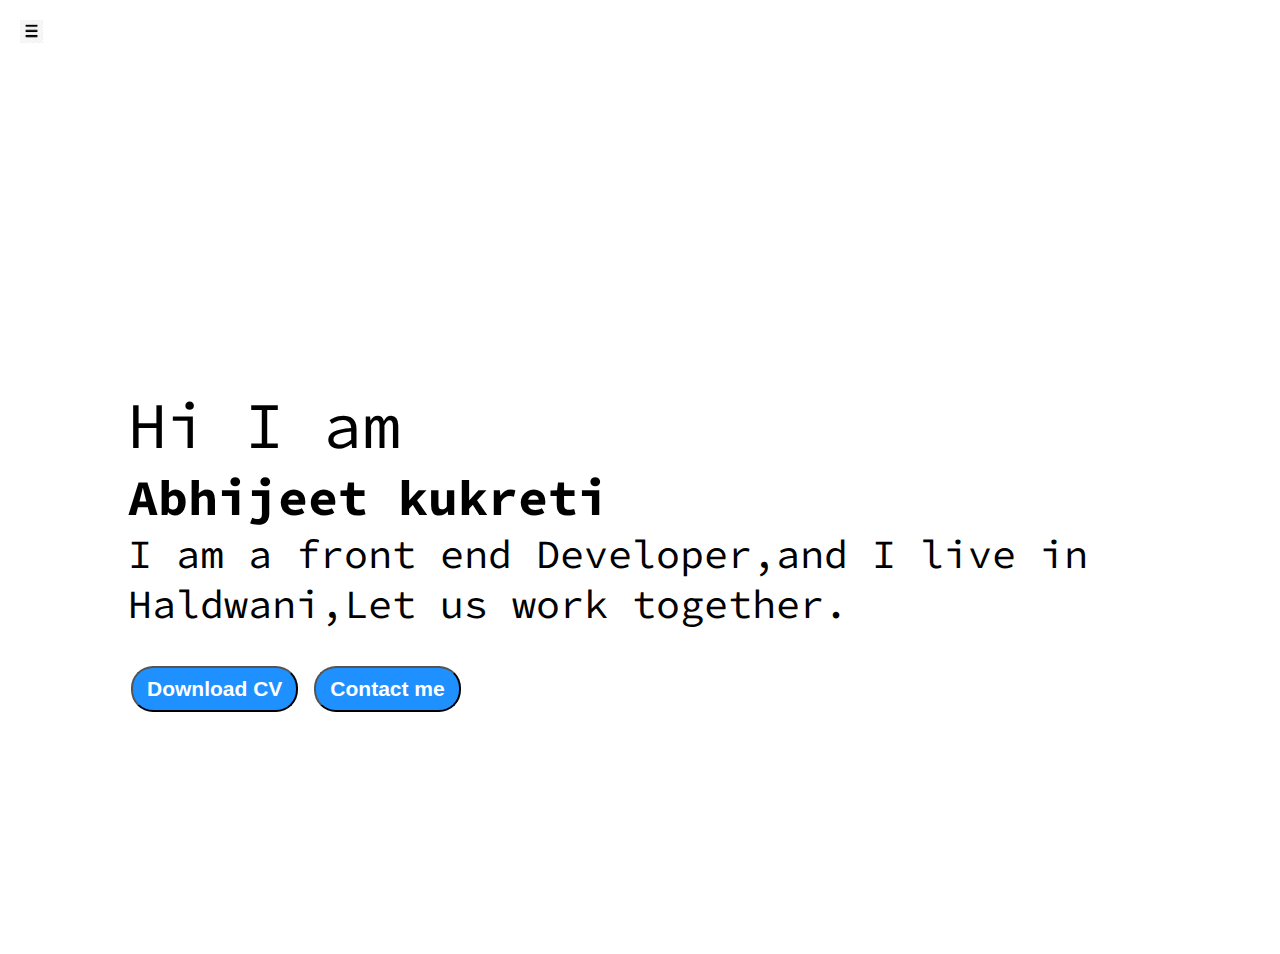
<file: code access/index.html>
<!DOCTYPE html>
<html lang="en">
<head>
    <meta charset="UTF-8">
    <meta http-equiv="X-UA-Compatible" content="IE=edge">
    <meta name="viewport" content="width=device-width, initial-scale=1.0">
    <title>Document</title>
    <link rel="stylesheet" href="style.css">
</head>
<body>
    <div class="container">

    <div class="sidebar sidebargo">
        
        <nav>
            <ul>
                <li><a href="/">Home</a></li>
                <li><a href="/intro.html">My intro</a></li>
                <li><a href="/services.html">Services</a></li>
                <li><a href="/blog.html">Blog</a></li>
                <li><a href="/contact.html">Contact Me</a></li>

            </ul>
        </nav>
</div>
   <div class="main">
    <div class="hamburger">
        <img class="menu" src="menu.png" alt="" width="23">
        <img class="cross" src="cross.png" alt="" width="23">
    </div>
      <div class="infoContainer">
        <div class="devInfo">
            <div class="hello">Hi I am</div>
            <div class="name">Abhijeet kukreti</div>
            <div class="more about">I am a front end Developer,and I live in Haldwani,Let us work together. </div>
            <div class="buttons">
                <a href="/cv.txt" target="_blank">
                <button class="btn">Download CV</button></a>
                <a href="/contact.html"><button class="btn"> Contact me </button></a>
            </div>
        </div>
        <div class="devpic"><img src="dev2.png" alt="abhijeet kukreti"></div>
         
      </div>
   </div>
</div> 
<script src="script.js"></script>  
</body>
</html>
</file>
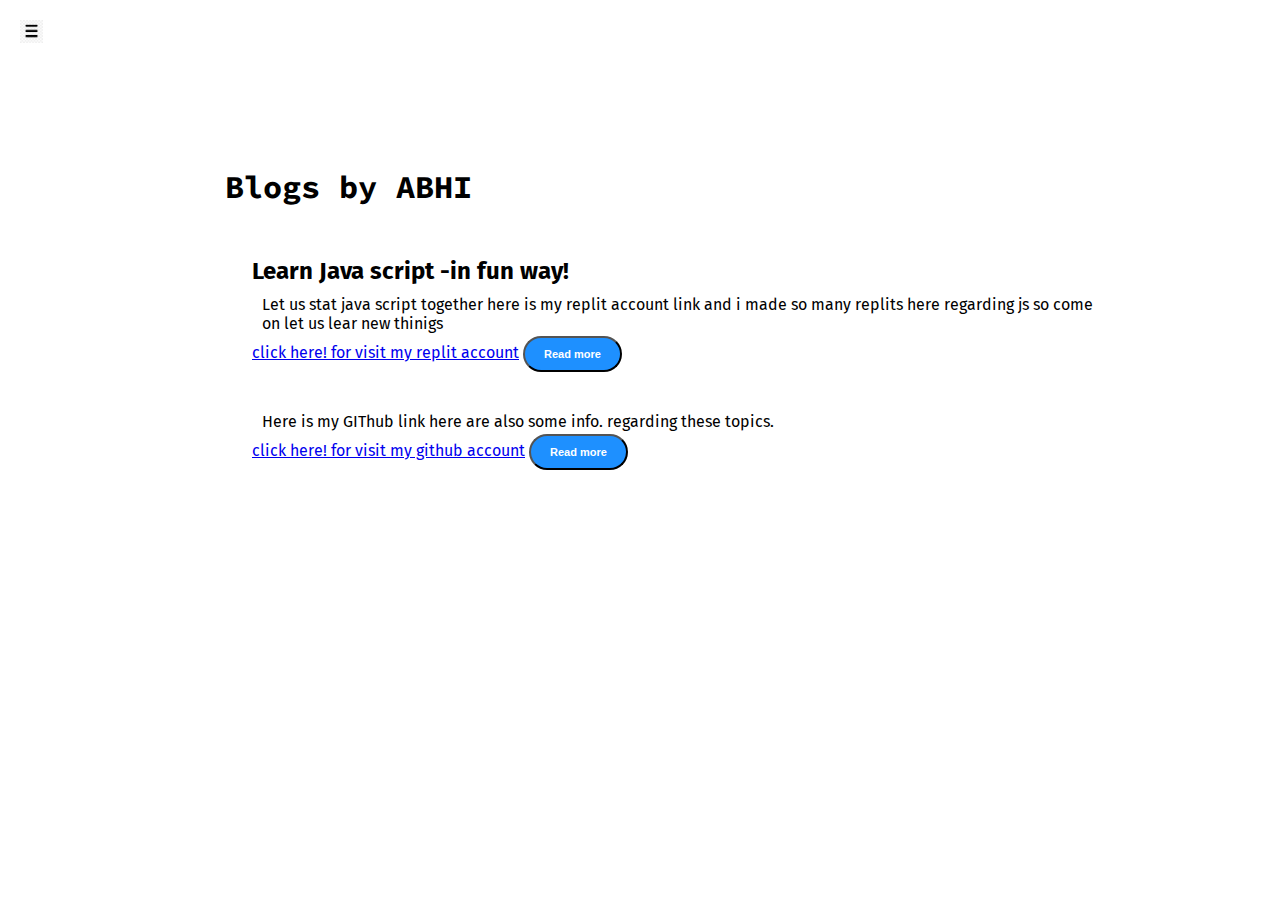
<file: code access/blog.html>
<!DOCTYPE html>
<html lang="en">
<head>
    <meta charset="UTF-8">
    <meta http-equiv="X-UA-Compatible" content="IE=edge">
    <meta name="viewport" content="width=device-width, initial-scale=1.0">
    <title>Document</title>
    <link rel="stylesheet" href="style.css">
</head>
<body>
    <div class="container">

        <div class="sidebar sidebargo">
            
            <nav>
                <ul>
                
                    <li><a href="/">Home</a></li>
                    <li><a href="/intro.html">My intro</a></li>
                    <li><a href="/services.html">Services</a></li>
                    <li><a href="/blog.html">Blog</a></li>
                    <li><a href="/contact.html">Contact Me</a></li>


                </ul>
            </nav>
        </div>
        <div class="main">
            <div class="hamburger">
                <img class="menu" src="menu.png" alt="" width="23">
                <img class="cross" src="cross.png" alt="" width="23">
            </div>
            <div class ="blogcontainer">
                <h1>Blogs by ABHI</h1>
                <div class="blogitem">
                    <h2>Learn Java script -in fun way!</h2>
                    <p>Let us stat java script together here is my replit account link and i made so many replits here regarding js so come on let us lear new thinigs</p>
                    <a href="https://replit.com/@AbhiKukrety"target="_balnk">click here! for visit my replit account</a>
                    <button class="btn btn-sm">Read more</button> 
                </div>
                <div class="blogitem">
                    
                    <p>Here is my GIThub link here are also some info. regarding these topics.</p>
                    <a href="https://github.com/abhikukreti/java-answers.git"target="_blank">click here! for visit my github account</a>
                    <button class="btn btn-sm">Read more</button> 
                </div>
            
            </div>
        </div>
    </div> 
<script src="script.js"></script>   
</body>
</html>
</file>
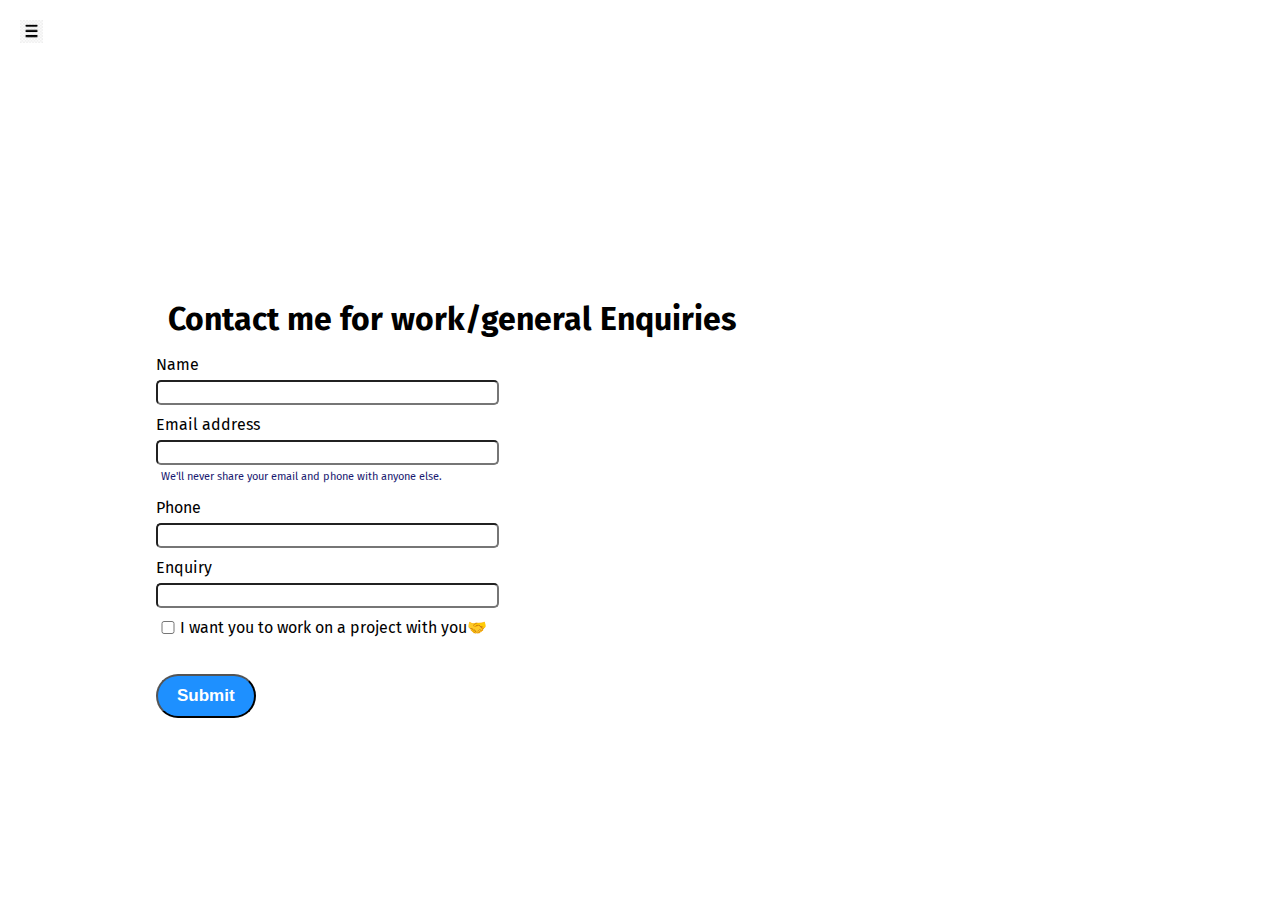
<file: code access/contact.html>
<!DOCTYPE html>
<html lang="en">
<head>
    <meta charset="UTF-8">
    <meta http-equiv="X-UA-Compatible" content="IE=edge">
    <meta name="viewport" content="width=device-width, initial-scale=1.0">
    <title>Document</title>
    <link rel="stylesheet" href="style.css">
</head>
<body>
<div class="container">

    <div class="sidebar sidebargo"> 
        
        <nav>
            <ul>
                <li><a href="/">Home</a></li>
                <li><a href="/intro.html">My intro</a></li>
                <li><a href="/services.html">Services</a></li>
                <li><a href="/blog.html">Blog</a></li>
                <li><a href="/contact.html">Contact Me</a></li>


            </ul>
        </nav>
    </div>
    <div class="main">
          <div class="hamburger">
            <img class="menu" src="menu.png" alt="" width="23">
            <img class="cross" src="cross.png" alt="" width="23">
          </div>
          <div class = "contactform">
            <h1>Contact me for work/general Enquiries</h1>
            <form>
                <div class="mb-3">
                  <label for="clientEmail1" class="form-label">Name</label>
                  <input type="name" class="form-control" id="clientEmail1" aria-describedby="emailHelp">
                 </div>
                <div class="mb-3">
                  <label for="clientEmail1" class="form-label">Email address</label>
                  <input type="email" class="form-control" id="clientEmail1" aria-describedby="emailHelp">
                  <div id="emailHelp" class="form-text">We'll never share your email and phone with anyone else.</div>
                </div>
                <div class="mb-3">
                  <label for="clientphone" class="form-label">Phone</label>
                  <input type="phone" class="form-control" id="clientphone">
                </div>
                <div class="mb-3">
                  <label for="clientEmail1" class="form-label">Enquiry</label>
                  <input type="name" class="form-control" id="clientEmail1" aria-describedby="emailHelp">
                 </div>
                <div class="mb-3" id="form-check">
                  <input type="checkbox" class="form-check-input" id="isclient">
                  <label class="form-check-label" for="isclient">I want you to work on a project with you🤝</label>
                </div><div class="buttons"></div>
                <button type="submit" class="btn btn-sm1">Submit</button>
              </form> 
          </div>
    </div>
</div>
<script src="script.js"></script>      
</body>
</html>
</file>
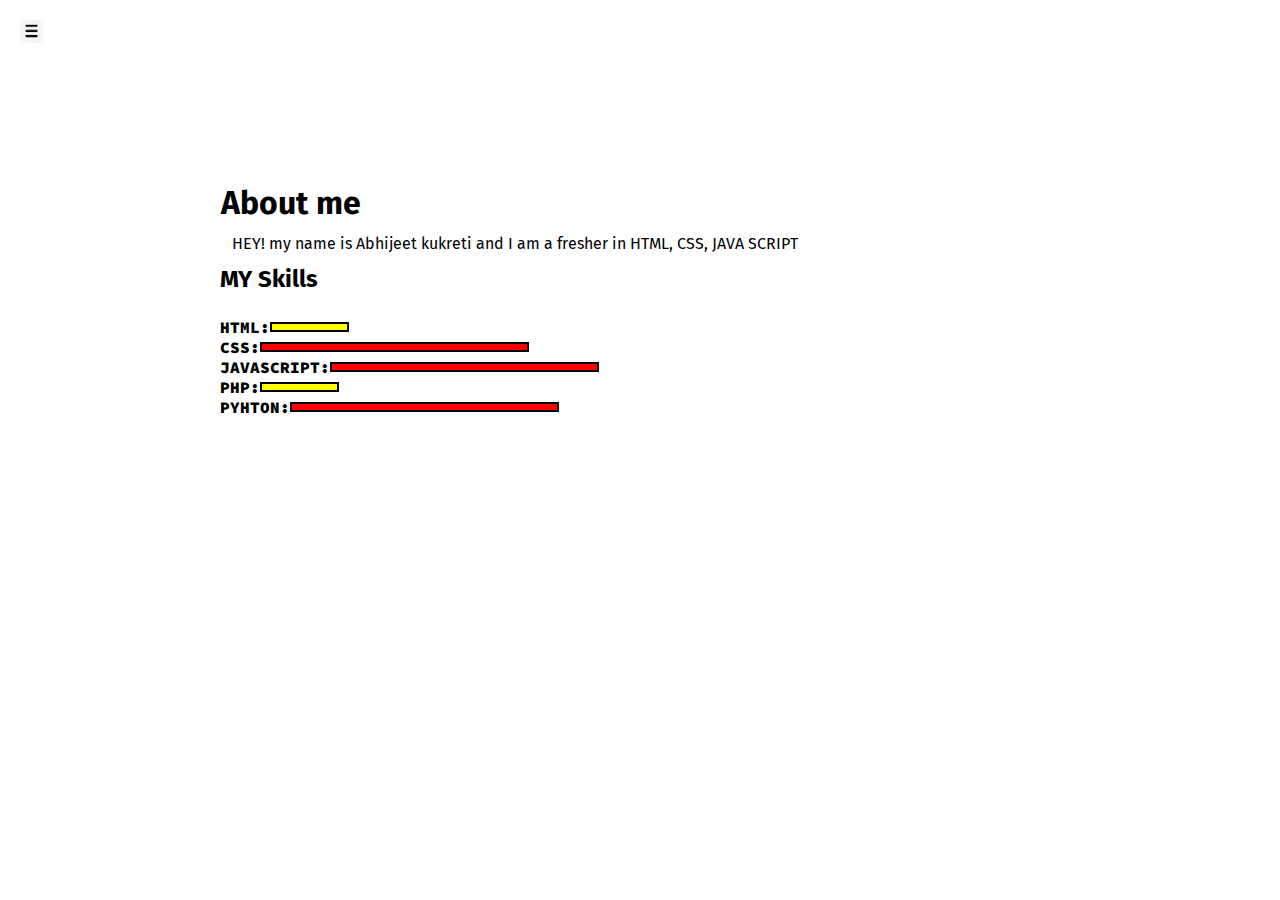
<file: code access/intro.html>
<!DOCTYPE html>
<html lang="en">

<head>
    <meta charset="UTF-8">
    <meta http-equiv="X-UA-Compatible" content="IE=edge">
    <meta name="viewport" content="width=device-width, initial-scale=1.0">
    <title>Document</title>
    <link rel="stylesheet" href="style.css">
</head>

<body>
    <div class="container">

        <div class="sidebar sidebargo">

            <nav>
                <ul>
                    <li><a href="/">Home</a></li>
                    <li><a href="/intro.html">My intro</a></li>
                    <li><a href="/services.html">Services</a></li>
                    <li><a href="/blog.html">Blog</a></li>
                    <li><a href="/contact.html">Contact Me</a></li>

                </ul>
            </nav>
        </div>
        <div class="main">
            <div class="hamburger">
                <img class="menu" src="menu.png" alt="" width="23">
                <img class="cross" src="cross.png" alt="" width="23">
            </div>

            <div class="intro">
                <h1>About me</h1>
                <p>HEY! my name is Abhijeet kukreti and I am a fresher in HTML, CSS, JAVA SCRIPT </p>
                <h2>MY Skills</h2>
                <div class="skillcontainer"></div>
                <div class="skillitem">HTML:<div class="skill t5"></div></div>
                <div class="skillitem">CSS:<div class="skill"></div></div>
                <div class="skillitem">JAVASCRIPT:<div class="skill"></div></div>
                <div class="skillitem">PHP:<div class="skill t5"></div></div>
                <div class="skillitem">PYHTON:<div class="skill"></div></div>
            </div>


        </div>
    </div>
    <script src="script.js"></script> 
</body>

</html>
</file>
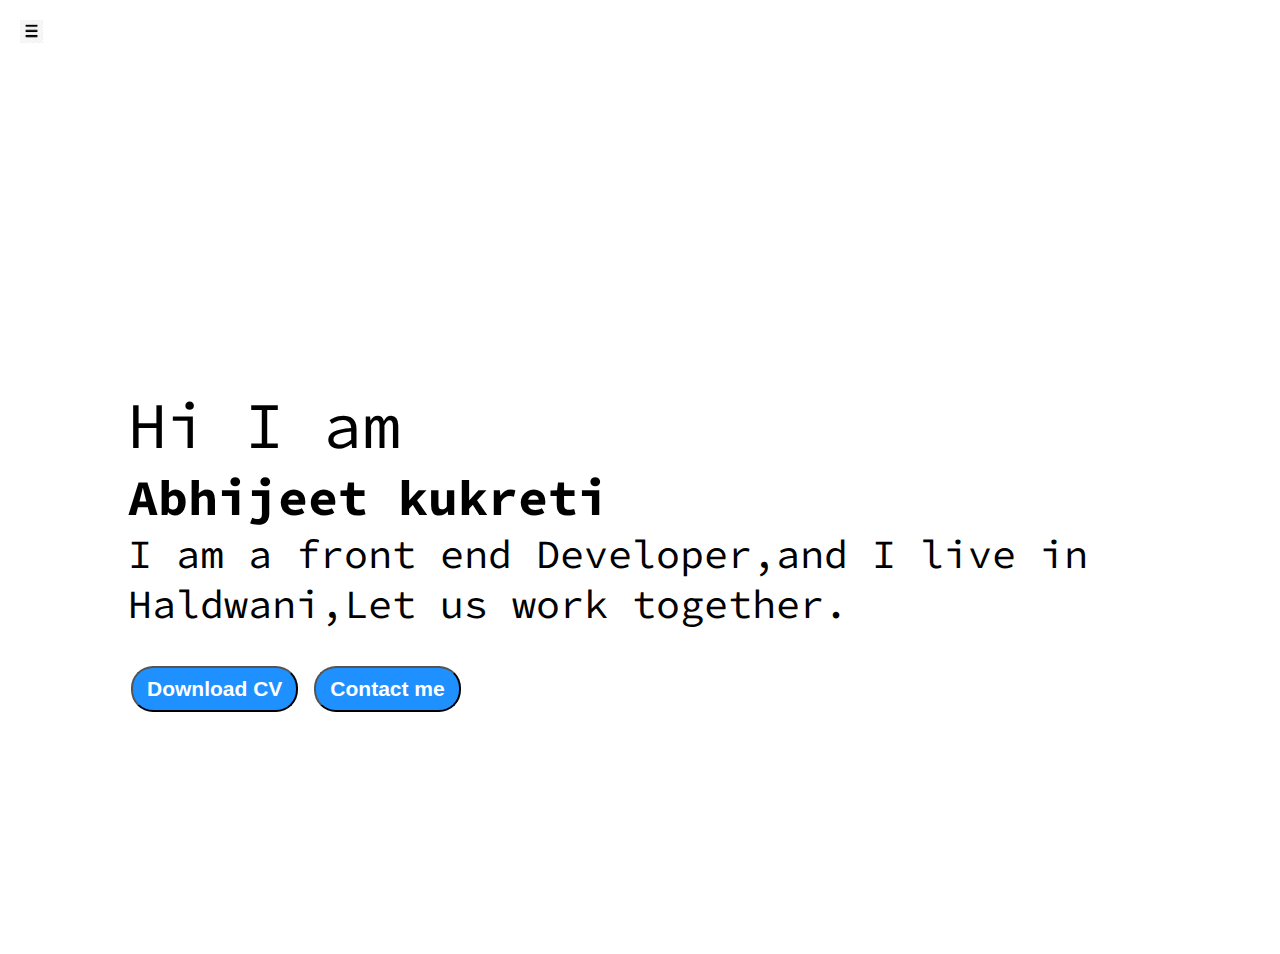
<file: code access/services.html>
<!DOCTYPE html>
<html lang="en">
<head>
    <meta charset="UTF-8">
    <meta http-equiv="X-UA-Compatible" content="IE=edge">
    <meta name="viewport" content="width=device-width, initial-scale=1.0">
    <title>Document</title>
    <link rel="stylesheet" href="style.css">
</head>
<body>
    <div class="container">

    <div class="sidebar sidebargo" >
        
        <nav>
            <ul>
                <li><a href="/">Home</a></li>
                <li><a href="/intro.html">My intro</a></li>
                <li><a href="/services.html">Services</a></li>
                <li><a href="/blog.html">Blog</a></li>
                <li><a href="/contact.html">Contact Me</a></li>

            </ul>
        </nav>
</div>
   <div class="main">
    <div class="hamburger">
        <img class="menu" src="menu.png" alt="" width="23">
        <img class="cross" src="cross.png" alt="" width="23">
    </div>
      <div class="infoContainer">
        <div class="devInfo">
            <div class="hello">Hi I am</div>
            <div class="name">Abhijeet kukreti</div>
            <div class="more about">I am a front end Developer,and I live in Haldwani,Let us work together. </div>
            <div class="buttons">
                <button class="btn">Download CV</button>
                <button class="btn"> Contact me </button>
            </div>
        </div>
        <div class="devpic"><img src="dev2.png" alt="abhijeet kukreti"></div>
         
      </div>
   </div>
</div>
<script src="script.js"></script> 
</body>
</html>
</file>
<file: code access/style.css>
@import url('https://fonts.googleapis.com/css2?family=Fira+Sans&display=swap');
@import url('https://fonts.googleapis.com/css2?family=Fira+Sans&family=Source+Code+Pro:wght@300&display=swap');
*{
    margin: 0;
    padding: 0;
}

.sidebar{
   position: absolute;
    background-color:rgb(156, 155, 155);
    font-family:'Fira sans',sans-serif ;
    height: 117vh;
    transition: transform 0.3s ease-in;
}
.sidebar nav{
    padding: 15px;
}
.sidebar nav li{
    list-style-type: none;
    font-size: 30px;
    padding: 33px 0;
}
.sidebar nav li a{
   text-decoration: none;
   color: black;
}
.main{
    /* background-color: yello w; */
    width: 90vw;
}
 .container{
    display: flex;
 }
 .infoContainer{
    /* background-color: rgb(234, 0, 255); */
    height: 58vh;
    width: 80vw;
    margin: 144px auto;
    display: flex;
    justify-content: space-around;
 }
 .devInfo{
     display: flex;
     justify-content: center;
     flex-direction: column ; 
     font-family:'Source Code Pro', monospace;
     /* background-color: lightblue; */
   
     
 }
 .hello{
    font-size: 65px;
   
 }
 .name{
    font-size:50px ;
    font-weight: bold;
    

 }
 .about{
    font-size: 40px;
 }
 .moreabout{
    font-size: 29px;
   margin-top: 23px;
    font-family:'Fira sans',sans-serif ;
   
 }
.buttons{
    margin-top: 34px;
}
 .btn{
padding: 9px 14px;
border-radius: 22px;
color: white;
background-color: dodgerblue;
font-weight: bold;
font-size: 21px;
margin: 03px;
cursor: pointer;
 }
 .btn-sm{
   font-size: 11px;
   padding:10px 19px;
   margin: -12px 0;
 }
 .btn-sm1{
   font-size: 17px;
   padding:10px 19px;
   margin: -12px 0;
 }

 .btn:hover{
    background-color: white;
    color: dodgerblue;
 }
 .devpic img{
    height: 58vh;
    animation: mymove 5s infinite;
    position: relative;
   }
   @keyframes mymove{
      from {left:0px;}
      to {left:200px;}
   }
 
   .blogitem{
margin: 50px;
font-family:'Fira sans',sans-serif ;
 }

 .blogcontainer h1{
   font-family:'Source Code Pro', monospace;
    margin: 23px;
}
 .blogitem p{
   margin: 10px;
   font-family:'Fira sans',sans-serif ;
}
.intro p{
   font-family:'Fira sans',sans-serif ;
   margin: 12px;
}
.intro{
   margin: 0 98px;
   margin-top: 40px;
   /* background-color: rgb(190, 227, 240); */
}
.hamburger{
   position: absolute;
   cursor: pointer;
   top: 10px;
   left: 10px;
}
.cross{
   margin-left: 140px;
   margin-top: 8px;
}
.menu {
   margin-top: 10px;
   margin-left: 10px; 
}
.sidebargo{
   transform: translate(-443px, 0px);
   position: absolute;
 }
 .blogcontainer{
   margin-left: 80px;
 }
 @media (max-width: 1300px) {
   *{
      /* background-color: red; */
   }
   .devpic{
       display: none; 
   }
   /* .sidebar{ */
      /* transform: translate(-443px, 0px); */
      /* position: absolute; */
   /* } */
   
 /* } */
 .container{
  margin: 70px;
   padding: 0 34px;
   padding-top: 144px;
   font-family:'Fira sans',sans-serif ;
   margin: 0 88px;
 }

}
.intro h1{
   margin: 1px;
}
.contactform{
   padding: 0 34px;
   padding-top: 144px;
   font-family:'Fira sans',sans-serif ;
}
 .contactform h1{
   font-family:'Fira sans',sans-serif ;
   padding: 12px;
}
.contactform form div{
   padding: 5px 0;
   display: flex;
   flex-direction: column;
}
.contactform form div input{
  width: 26vw;
  border-radius: 5px;
  margin: 6px 0 0 0;
  padding: 3px;
}
#emailHelp{
   font-size: 11px;
   color: midnightblue;
   margin: 0 5px;
}
#form-check{
flex-direction: row;
}
#form-check input{
width: 24px;
margin: 3px 0 ;
}
 .skillcontainer{
   padding: 12px;
 }
 .skillitem{
   display: flex;
   align-items: center;
   font-family:'Source Code Pro', monospace;
   font-weight: 900;
 }
 .skill{
   width: 265px;
   height: 6px;
   background-color: red;
   border: 2px solid black;
 }
 .hundered{
width: 265px;
background-color: blueviolet;
 }
 .fifty{
   width: 125px;
   background-color: aqua;
 }
 .t5{
   width: 75px;
   background-color: yellow;
 }
</file>
